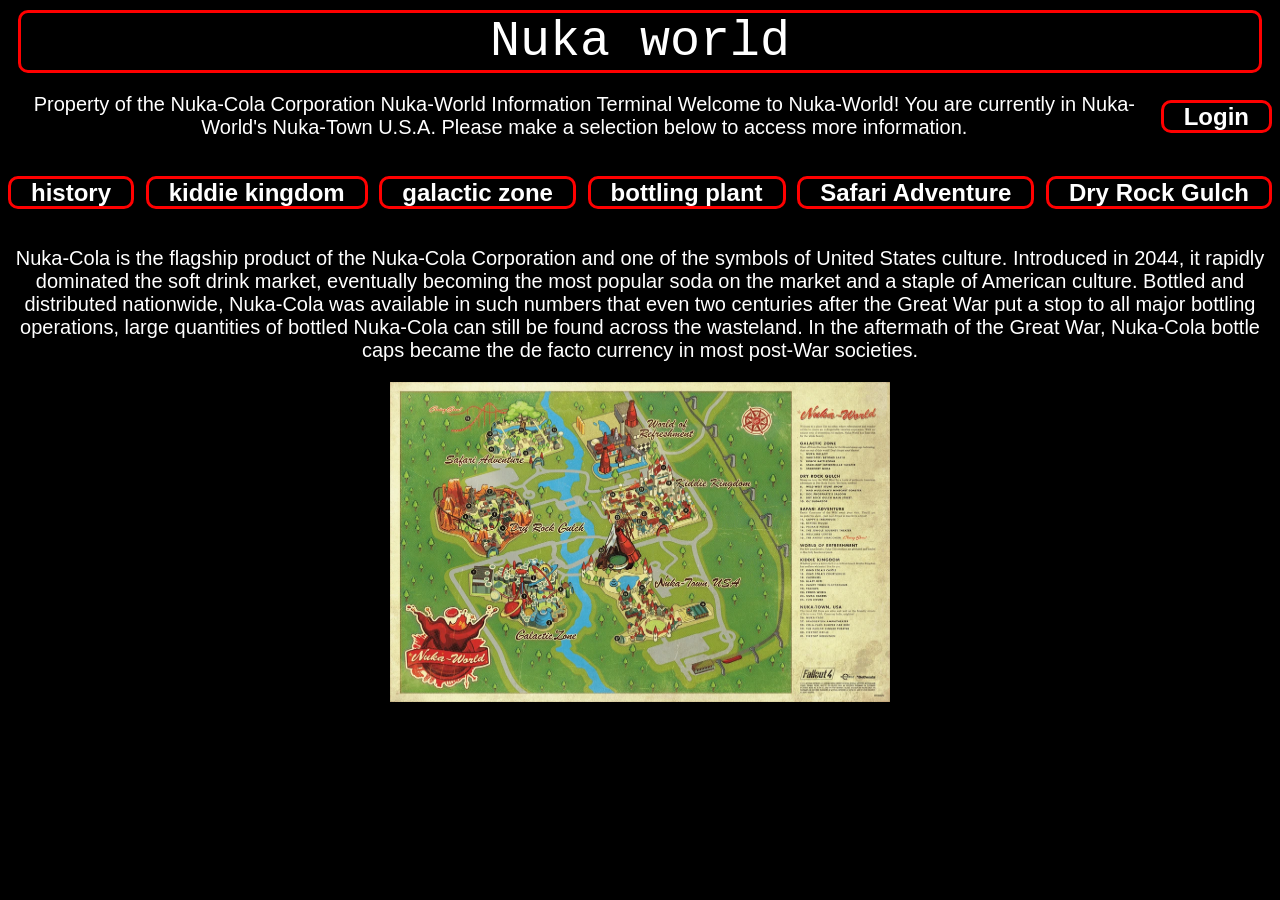
<file: index.html>
<!DOCTYPE html>
<html lang="en">
<head>
    <meta charset="UTF-8">
    <meta name="viewport" content="width=device-width, initial-scale=1.0">
    <title>Nukaworld.com</title>
    <link rel="stylesheet" href="style.css"/>
</head>
<body>
<p class="Nukaworld">Nuka world</p>
<h2 class="fakelogin"> <a href="fake login.html">Login</a></h2>
<p>Property of the Nuka-Cola Corporation
Nuka-World Information Terminal Welcome to Nuka-World! You are currently in Nuka-World's Nuka-Town U.S.A. Please make a selection below to access more information.</p>
<div class = "divforabunchofstuff">
<h2> <a href="history.html">history</a></h2>
<h2> <a href="kiddie kingdom.html">kiddie kingdom</a></h2>
<h2> <a href="Galactic Zone.html">galactic zone</a></h2>
<h2> <a href="bottlingplant.html">bottling plant</a></h2>
<h2> <a href="Safari Adventure.html">Safari Adventure</a></h2>
<h2> <a href="Dry Rock Gulch.html">Dry Rock Gulch</a></h2>
</div>
<p>Nuka-Cola is the flagship product of the Nuka-Cola Corporation and one of the symbols of United States culture. Introduced in 2044, it rapidly dominated the soft drink market, eventually becoming the most popular soda on the market and a staple of American culture. Bottled and distributed nationwide, Nuka-Cola was available in such numbers that even two centuries after the Great War put a stop to all major bottling operations, large quantities of bottled Nuka-Cola can still be found across the wasteland. In the aftermath of the Great War, Nuka-Cola bottle caps became the de facto currency in most post-War societies.</p>
<div class="nukaworldad">
<img src="NukaWorldmap.png" alt="Nuka-World Map from f4 nuka world dlc" width="500" height="320">
</div>
</body>
</html>
</file>
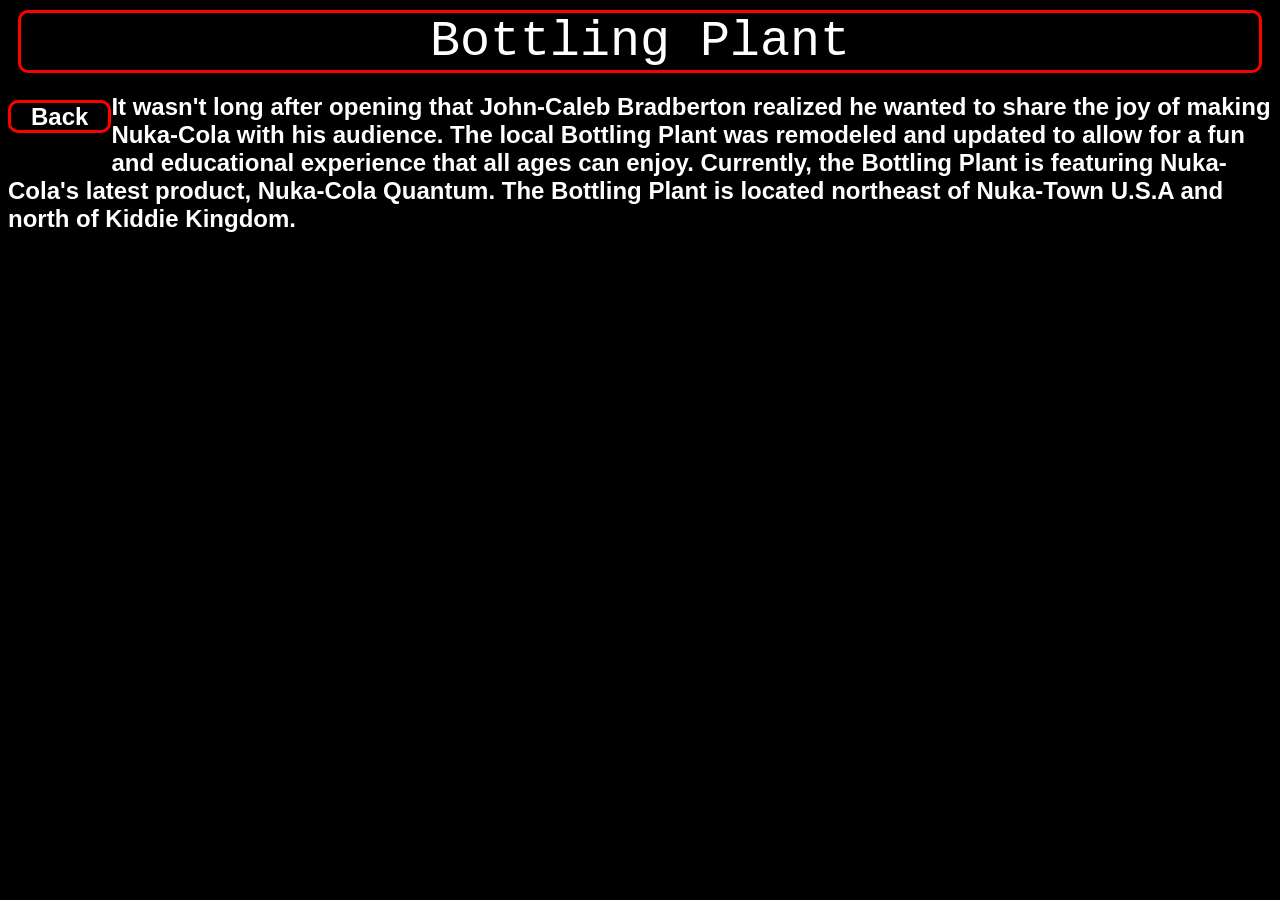
<file: bottlingplant.html>
<!DOCTYPE html>
<html lang="en">
<head>
    <meta charset="UTF-8">
    <meta name="viewport" content="width=device-width, initial-scale=1.0">
    <title>Bottlingplant.com</title>
        <link rel="stylesheet" href="style.css"/>
</head>
<body>
       <h1 class="Nukaworld" >Bottling Plant</h1>
    <h2 class="home"> <a href="index.html">Back</a></h2>
<h2>It wasn't long after opening that John-Caleb Bradberton realized he wanted to share the joy of making Nuka-Cola with his audience. The local Bottling Plant was remodeled and updated to allow for a fun and educational experience that all ages can enjoy.

Currently, the Bottling Plant is featuring Nuka-Cola's latest product, Nuka-Cola Quantum.

The Bottling Plant is located northeast of Nuka-Town U.S.A and north of Kiddie Kingdom.</h2>
</body>
</html>
</file>
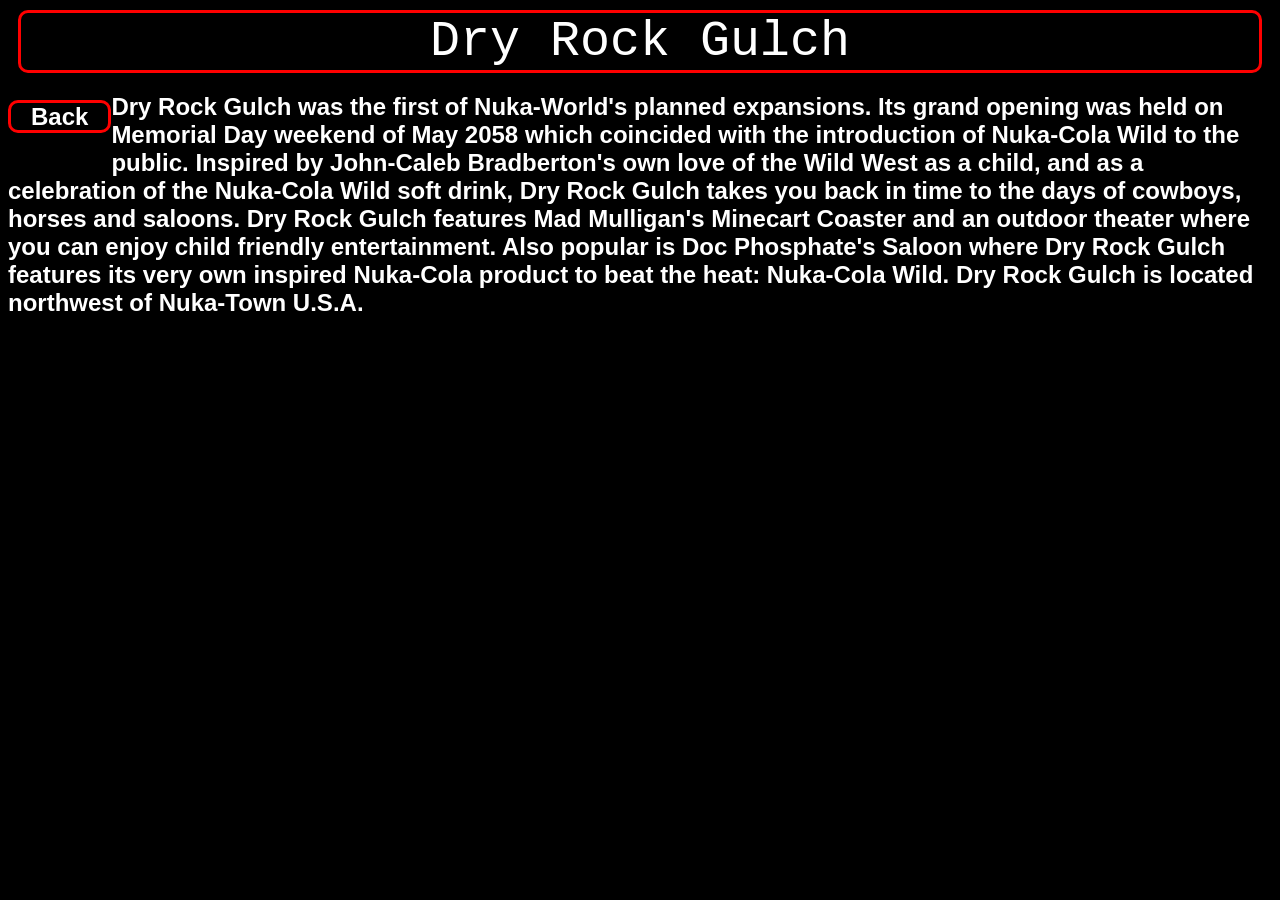
<file: Dry Rock Gulch.html>
<!DOCTYPE html>
<html lang="en">
<head>
    <meta charset="UTF-8">
    <meta name="viewport" content="width=device-width, initial-scale=1.0">
    <title>dry-rock-gulch.com</title>
        <link rel="stylesheet" href="style.css"/>
</head>
<body>
    <h1 class="Nukaworld" >Dry Rock Gulch</h1>
    <h2 class="home"> <a href="index.html">Back</a></h2>
<h2>Dry Rock Gulch was the first of Nuka-World's planned expansions. Its grand opening was held on Memorial Day weekend of May 2058 which coincided with the introduction of Nuka-Cola Wild to the public. Inspired by John-Caleb Bradberton's own love of the Wild West as a child, and as a celebration of the Nuka-Cola Wild soft drink, Dry Rock Gulch takes you back in time to the days of cowboys, horses and saloons.

Dry Rock Gulch features Mad Mulligan's Minecart Coaster and an outdoor theater where you can enjoy child friendly entertainment. Also popular is Doc Phosphate's Saloon where Dry Rock Gulch features its very own inspired Nuka-Cola product to beat the heat: Nuka-Cola Wild.

Dry Rock Gulch is located northwest of Nuka-Town U.S.A.</h2>
</body>
</html>
</file>
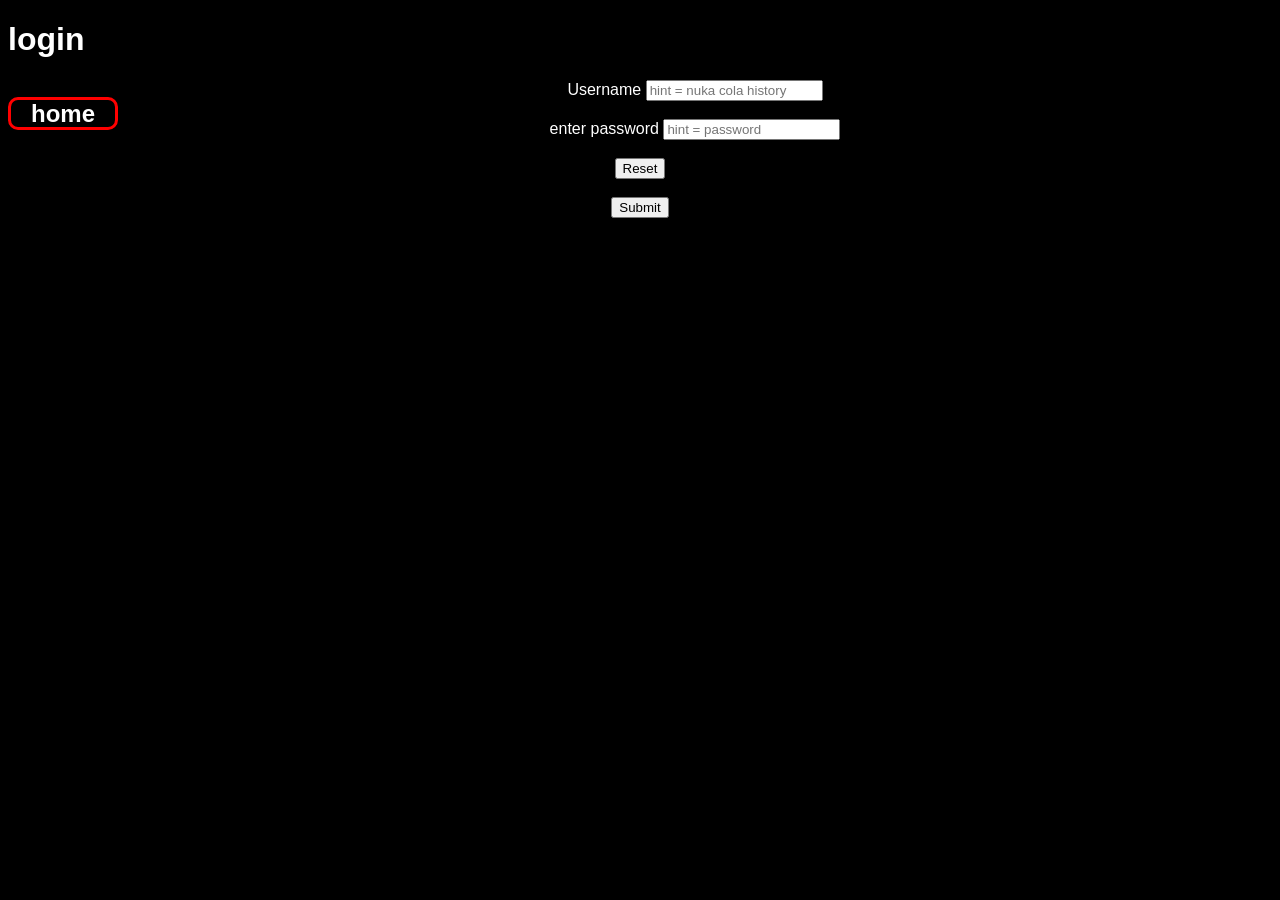
<file: fake login.html>
<!DOCTYPE html>
<html lang="en">
<head>
    <meta charset="UTF-8">
    <meta name="viewport" content="width=device-width, initial-scale=1.0">
    <title>Nukacola-login.com</title>
    <link rel="stylesheet" href="style.css"/>
</head>
<body>
    <h1 class="Nukacola">login</h1>
    <h2 class="home"> <a href="index.html">home </a></h2>
    
    <form onsubmit="checkCredentials(event)">
       <div>

    <label for="username">Username</label>
    <input type="text" name="username" id="username" placeholder="hint = nuka cola history" required> 

</div>

<br>

    <div>

    <label for="pswd">enter password</label>
    <input type="text" name="pswd" id="pswd" placeholder="hint = password" required>

</div>

<br>

<div>
<input type="reset">
</div>
</div>

<br>

<div>
<input type="submit">
</div>
</form>

<script>
        function checkCredentials(event) {
            event.preventDefault();
            
            
            var correctUsername = "JohnCalebBradberton123";
            var correctPassword = "password";
            
            var userEntered = document.getElementById("username").value;
            var passwordEntered = document.getElementById("pswd").value;
            
            
            if (userEntered === correctUsername && passwordEntered === correctPassword) {
                window.location.href = "welcome.html";
            } else {
                alert("Incorrect username or password. Please try again.");
            }
        }
    </script>
</body>
</html>
</file>
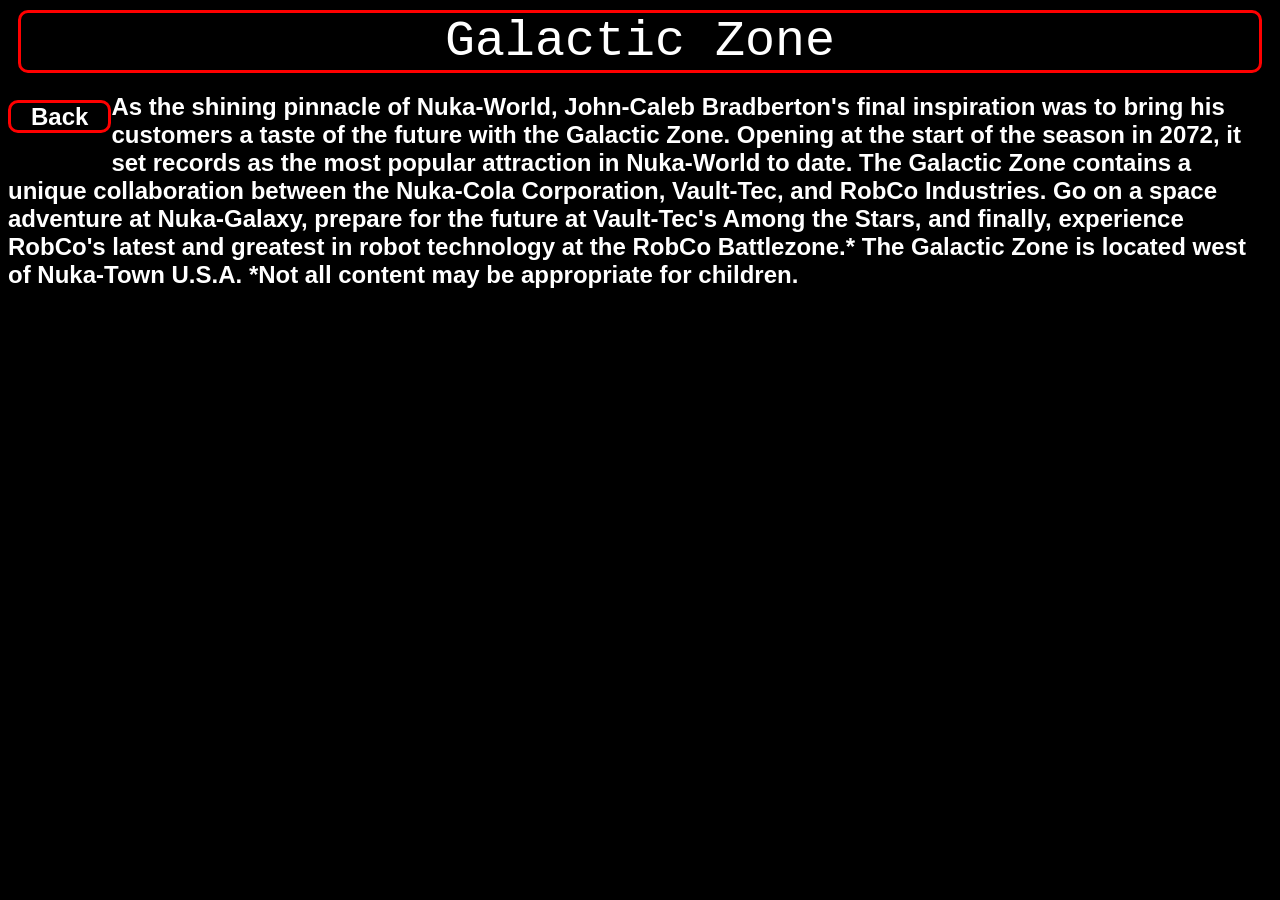
<file: Galactic Zone.html>
<!DOCTYPE html>
<html lang="en">
<head>
    <meta charset="UTF-8">
    <meta name="viewport" content="width=device-width, initial-scale=1.0">
    <title>galactic-zone.com</title>
        <link rel="stylesheet" href="style.css"/>
</head>
<body>
         <h1 class="Nukaworld" >Galactic Zone</h1>
    <h2 class="home"> <a href="index.html">Back</a></h2>
<h2>As the shining pinnacle of Nuka-World, John-Caleb Bradberton's final inspiration was to bring his customers a taste of the future with the Galactic Zone. Opening at the start of the season in 2072, it set records as the most popular attraction in Nuka-World to date.

The Galactic Zone contains a unique collaboration between the Nuka-Cola Corporation, Vault-Tec, and RobCo Industries. Go on a space adventure at Nuka-Galaxy, prepare for the future at Vault-Tec's Among the Stars, and finally, experience RobCo's latest and greatest in robot technology at the RobCo Battlezone.*

The Galactic Zone is located west of Nuka-Town U.S.A.

*Not all content may be appropriate for children.</h2>
</body>
</html>
</file>
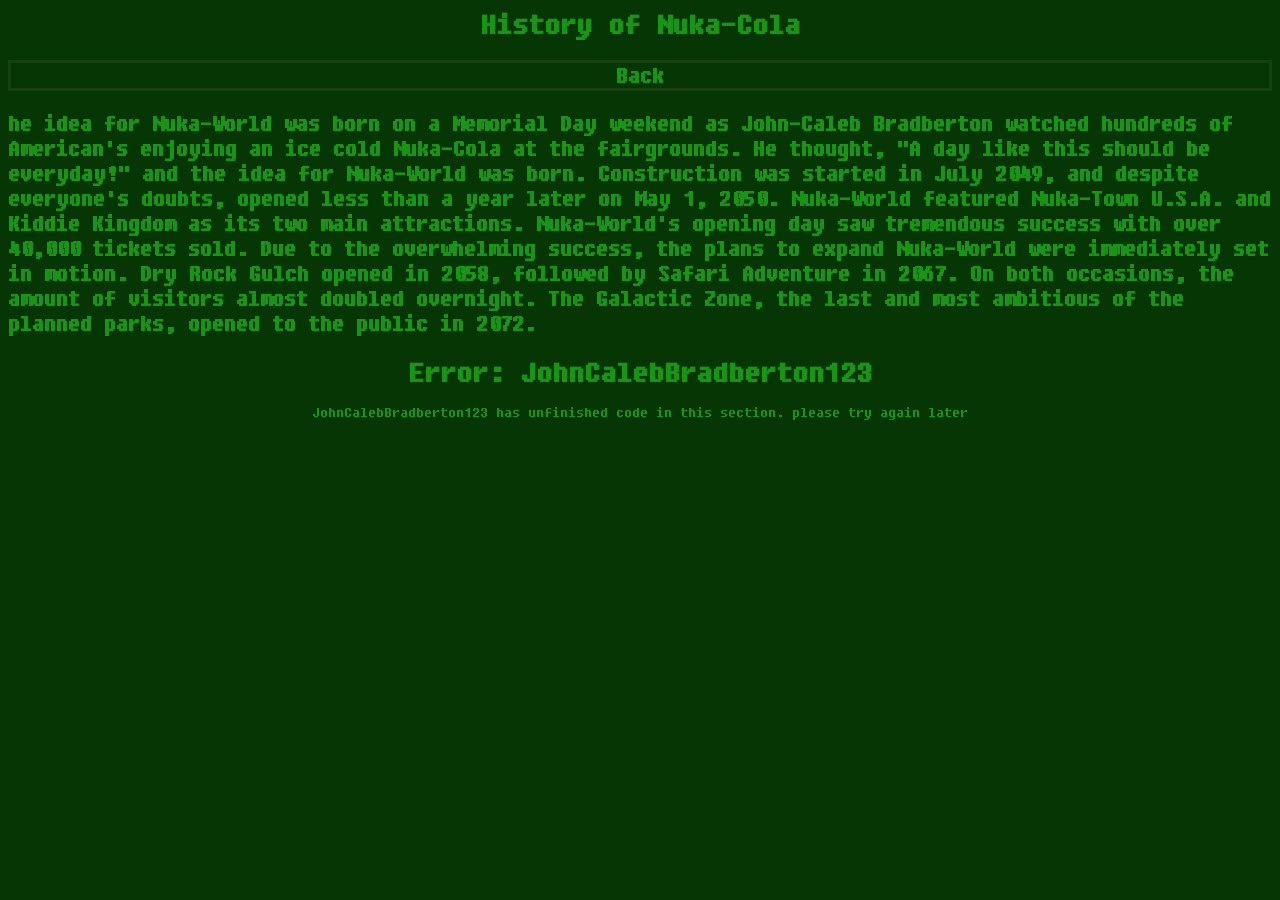
<file: history.html>
<!DOCTYPE html>
<html lang="en">
<head>
    <meta charset="UTF-8">
    <meta name="viewport" content="width=device-width, initial-scale=1.0">
    <title>Nuka-cola-history.com</title>
        <link rel="stylesheet" href="fallout terminal.css"/>
</head>
<body>
       
   <h1 class="typewriterh1" >History of Nuka-Cola</h1>   
<h2 class="home"> <a href="index.html">Back</a></h2>
   <h2>he idea for Nuka-World was born on a Memorial Day weekend as John-Caleb Bradberton watched hundreds of American's enjoying an ice cold Nuka-Cola at the fairgrounds. He thought, "A day like this should be everyday!" and the idea for Nuka-World was born. Construction was started in July 2049, and despite everyone's doubts, opened less than a year later on May 1, 2050. Nuka-World featured Nuka-Town U.S.A. and Kiddie Kingdom as its two main attractions. Nuka-World's opening day saw tremendous success with over 40,000 tickets sold. Due to the overwhelming success, the plans to expand Nuka-World were immediately set in motion. Dry Rock Gulch opened in 2058, followed by Safari Adventure in 2067. On both occasions, the amount of visitors almost doubled overnight. The Galactic Zone, the last and most ambitious of the planned parks, opened to the public in 2072.</h2>
   <h1 class="typewriterh1">Error: JohnCalebBradberton123</h1>
<p>JohnCalebBradberton123 has unfinished code in this section. please try again later</p>
</body>
</html>
</file>
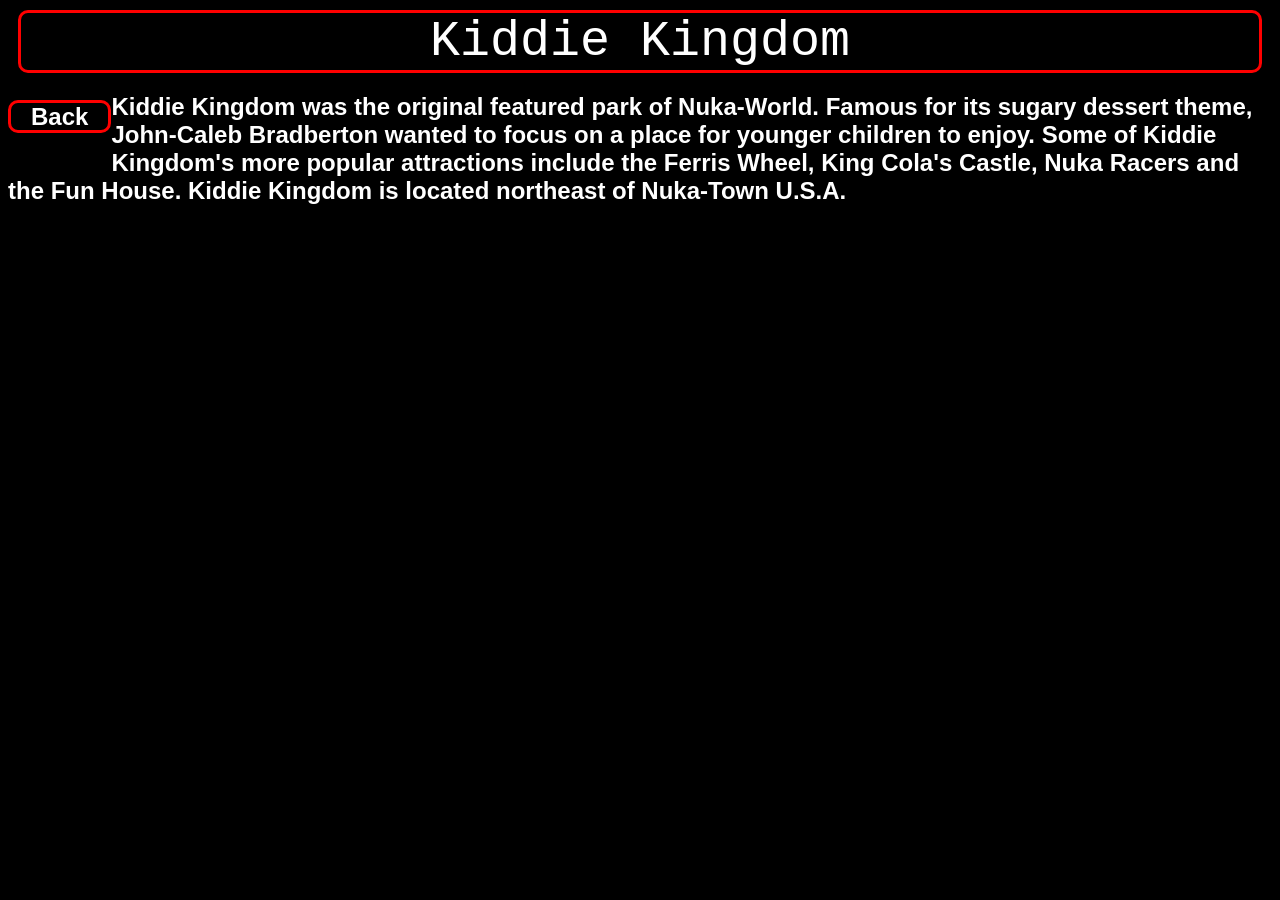
<file: kiddie kingdom.html>
<!DOCTYPE html>
<html lang="en">
<head>
    <meta charset="UTF-8">
    <meta name="viewport" content="width=device-width, initial-scale=1.0">
    <title>kiddie-kingdom.com</title>
        <link rel="stylesheet" href="style.css"/>
</head>
<body>
    <h1 class="Nukaworld" >Kiddie Kingdom</h1>      
    <h2 class="home"> <a href="index.html">Back</a></h2>
<h2>Kiddie Kingdom was the original featured park of Nuka-World. Famous for its sugary dessert theme, John-Caleb Bradberton wanted to focus on a place for younger children to enjoy.

Some of Kiddie Kingdom's more popular attractions include the Ferris Wheel, King Cola's Castle, Nuka Racers and the Fun House.

Kiddie Kingdom is located northeast of Nuka-Town U.S.A.</h2>
</body>
</html>
</file>
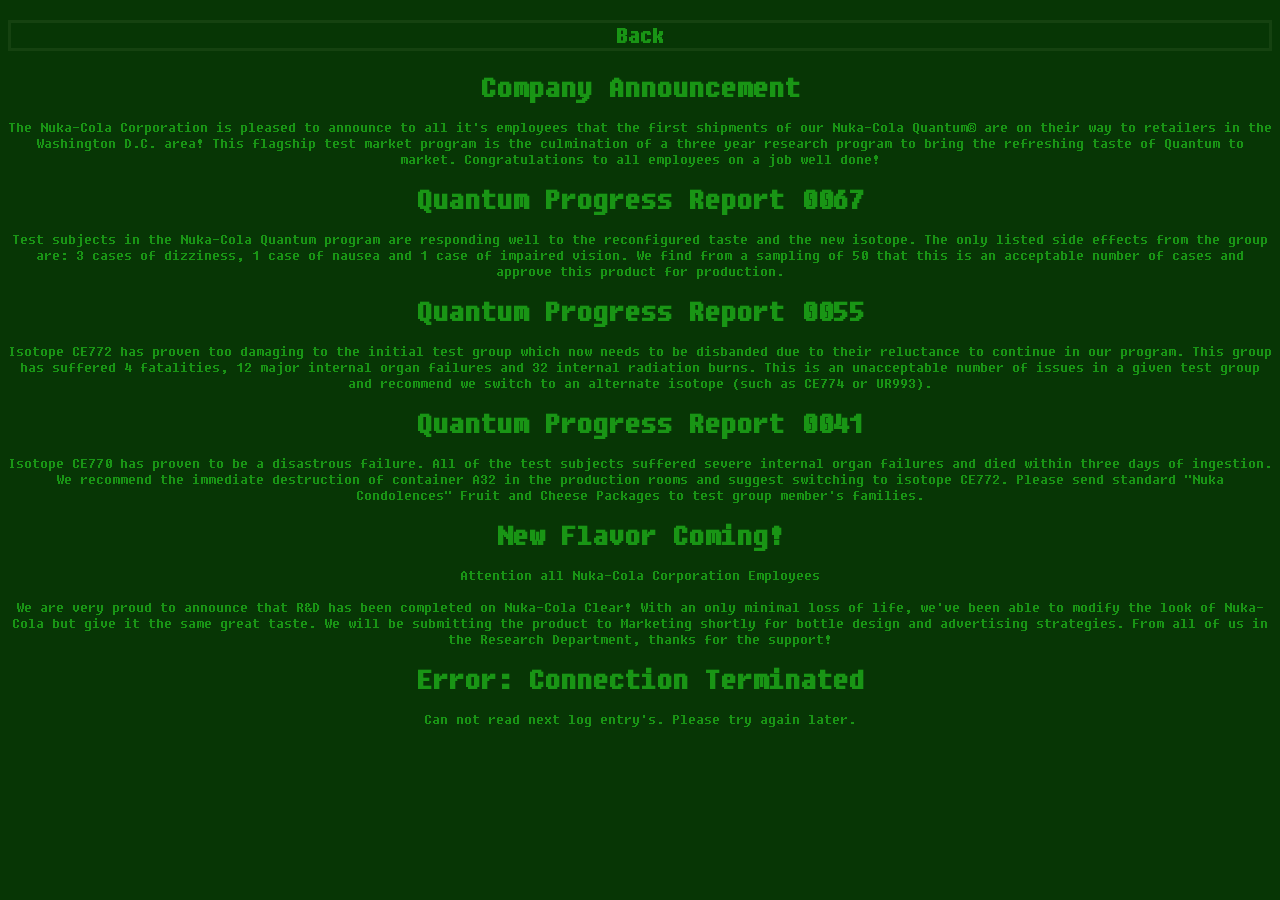
<file: logs.html>
<!DOCTYPE html>
<html lang="en">
<head>
    <meta charset="UTF-8">
    <meta name="viewport" content="width=device-width, initial-scale=1.0">
    <title>Logs</title>
    <link rel="stylesheet" href="fallout terminal.css"/>
</head>
<body>
    
    <h2 class="home"> <a href="welcome.html">Back</a></h2>
    
    <h1 class="typewriterh1">Company Announcement</h1>
<p>The Nuka-Cola Corporation is pleased to announce to all it's employees that the first shipments of our Nuka-Cola Quantum® are on their way to retailers in the Washington D.C. area! This flagship test market program is the culmination of a three year research program to bring the refreshing taste of Quantum to market. Congratulations to all employees on a job well done!</p>

<h1 class="typewriterh1">Quantum Progress Report 0067</h1>
<p>Test subjects in the Nuka-Cola Quantum program are responding well to the reconfigured taste and the new isotope. The only listed side effects from the group are: 3 cases of dizziness, 1 case of nausea and 1 case of impaired vision. We find from a sampling of 50 that this is an acceptable number of cases and approve this product for production.</p>

<h1 class="typewriterh1">Quantum Progress Report 0055</h1>
<p>Isotope CE772 has proven too damaging to the initial test group which now needs to be disbanded due to their reluctance to continue in our program. This group has suffered 4 fatalities, 12 major internal organ failures and 32 internal radiation burns. This is an unacceptable number of issues in a given test group and recommend we switch to an alternate isotope (such as CE774 or UR993).</p>

<h1 class="typewriterh1">Quantum Progress Report 0041</h1>
<p> Isotope CE770 has proven to be a disastrous failure. All of the test subjects suffered severe internal organ failures and died within three days of ingestion. We recommend the immediate destruction of container A32 in the production rooms and suggest switching to isotope CE772. Please send standard "Nuka Condolences" Fruit and Cheese Packages to test group member's families. </p>

<h1 class="typewriterh1">New Flavor Coming!</h1>
<p> Attention all Nuka-Cola Corporation Employees</p>
<p> We are very proud to announce that R&D has been completed on Nuka-Cola Clear! With an only minimal loss of life, we've been able to modify the look of Nuka-Cola but give it the same great taste. We will be submitting the product to Marketing shortly for bottle design and advertising strategies. From all of us in the Research Department, thanks for the support!</p>

<h1 class="typewriterh1">Error: Connection Terminated</h1>
<p>Can not read next log entry's. Please try again later.</p>
</body>
</html>
</file>
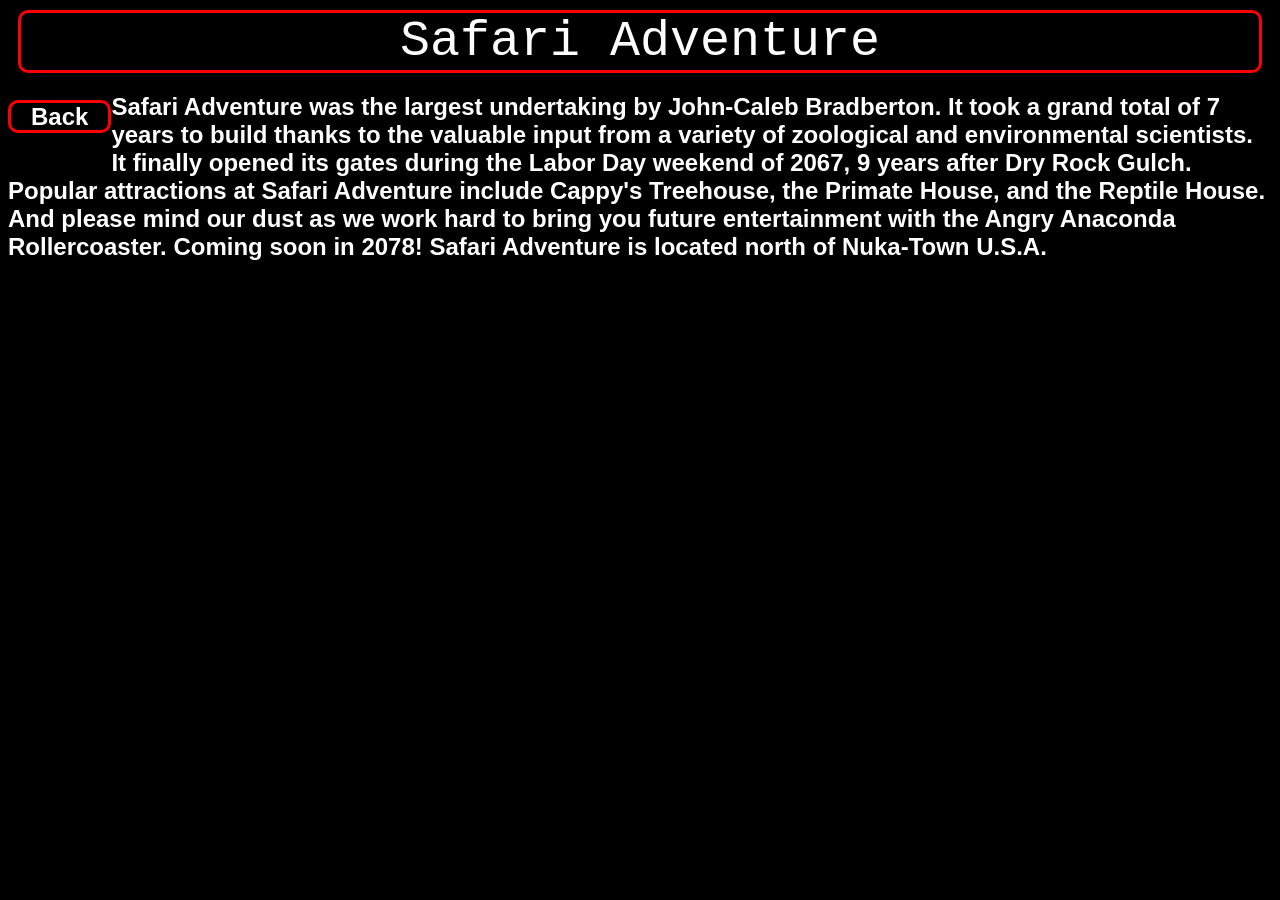
<file: Safari Adventure.html>
<!DOCTYPE html>
<html lang="en">
<head>
    <meta charset="UTF-8">
    <meta name="viewport" content="width=device-width, initial-scale=1.0">
    <title>Safari-adventure.com</title>
        <link rel="stylesheet" href="style.css"/>
</head>
<body>
       <h1 class="Nukaworld" >Safari Adventure</h1>      
    <h2 class="home"> <a href="index.html">Back</a></h2>
    <h2>Safari Adventure was the largest undertaking by John-Caleb Bradberton. It took a grand total of 7 years to build thanks to the valuable input from a variety of zoological and environmental scientists. It finally opened its gates during the Labor Day weekend of 2067, 9 years after Dry Rock Gulch.

Popular attractions at Safari Adventure include Cappy's Treehouse, the Primate House, and the Reptile House. And please mind our dust as we work hard to bring you future entertainment with the Angry Anaconda Rollercoaster. Coming soon in 2078!

Safari Adventure is located north of Nuka-Town U.S.A.</h2>
</body>
</html>
</file>
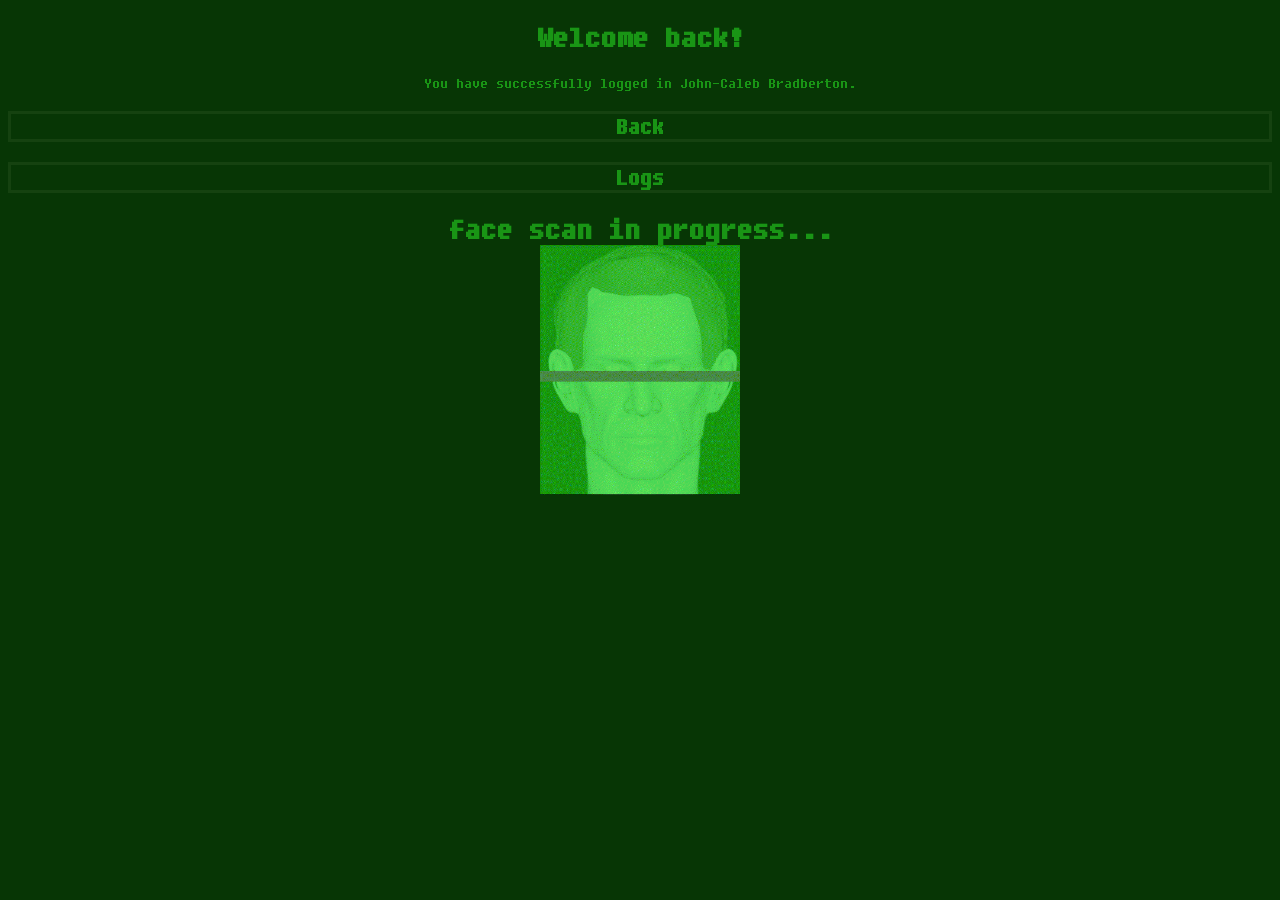
<file: welcome.html>
<!DOCTYPE html>
<html lang="en">
<head>
    <meta charset="UTF-8">
    <meta name="viewport" content="width=device-width, initial-scale=1.0">
    <title>Welcome back</title>
    <link rel="stylesheet" href="fallout terminal.css"/>
</head>
<body>
    <h1>Welcome back!</h1>
    <p class="typewriterh1">You have successfully logged in John-Caleb Bradberton.</p>
    <h2 class="home"> <a href="index.html">Back</a></h2>
    <h2 class="home"> <a href="logs.html">Logs</a></h2>
<h1 class="typewriterh1">face scan in progress...</h1>
<div class="face-scan">
<img src="theguysfacescan.GIF" alt="the guys face scan made by mat" width="200" height="250">
</div>
</body>
</html>
</file>
<file: style.css>
p {
  text-align: center;
  font-size: 20px;
}



body {
  background: rgb(0, 0, 0);
  color: white;
  font-family: 'Futura', 'Trebuchet MS', Arial, sans-serif;
    text-decoration: none;
    font-weight: normal;
}

a {
    color: inherit; /* Inherits the color of the parent text - google */
    text-decoration: none; /* Removes the blue underline - google */ 
  border: solid 3px;
  border-color: red;
  border-width: 3px;
  border-radius: 10px;
  padding-left: 20px;
  padding-right: 20px;
  text-align: center;
}

.divforabunchofstuff{
  display: flex;
  justify-content: space-between;
  align-content: flex-start;
  text-align: center;
}

.Nukaworld{
  border: solid 3px;
  border-color: red;
  border-radius: 10px;
  text-align: center;
  text-decoration: none;
  font-weight: normal;
  font-family: 'Brush Script MT', cursive, 'Courier New', monospace;
  margin: 10px;
  font-size: 50px; 
  border: solid 3px;
  border-color: red;
  border-radius: 10px;
 color: white;
 text-align: center;
}

.nukaworldad{
  display: flex;
  justify-content: center; 
  align-items: center;
}

a:hover {
  color: red;
  font-size: 25px;
}

.fakelogin{
text-align: center;
  float:right;
}

.home{
 text-align: center;
float:left;
}
form{
  text-align: center;
 float:center;
}
</file>
<file: fallout terminal.css>
@font-face {
  font-family: terminal;
  src: url(FixedsysExcelsiorRegular.ttf); format:("truetype");
}

body {
  background: rgb(7, 54, 5);
   color: rgb(25,149,21);
  font-family: terminal; 
}

h1{
 color: rgb(25,149,21);
  font-family: terminal; 
  text-align: center;
}

.home{
  border: solid 3px;
  border-color: rgb(21, 66, 16);
  border-width: 3px;
  padding-left: 20px;
  padding-right: 20px;
  text-align: center;
}

a {
    color: inherit; /* Inherits the color of the parent text - google */
    text-decoration: none; /* Removes the blue underline - google */ 
}


a:hover {
  color: rgb(25,149,21);
  font-size: 27px;
}

.face-scan{
  display: flex;
  justify-content: center; 
  align-items: center;    

}

p{
 color: rgb(25,149,21);
  font-family: terminal; 
  text-align: center;
}

.typewriterh1 {
  overflow: hidden; /* Ensures the content is not revealed until the animation */

  white-space: nowrap; /* Keeps the content on a single line */
  margin: 0 auto; /* Gives that scrolling effect as the typing happens */
  letter-spacing: .0em; /* Adjust as needed */
  animation: 
    typing 3s steps(40, end),
    blink-caret .75s step-end infinite;
}

/* The typing effect */
@keyframes typing {
  from { width: 0 }
  to { width: 100% }
}
/* credits to https://css-tricks.com/snippets/css/typewriter-effect/ */
</file>
